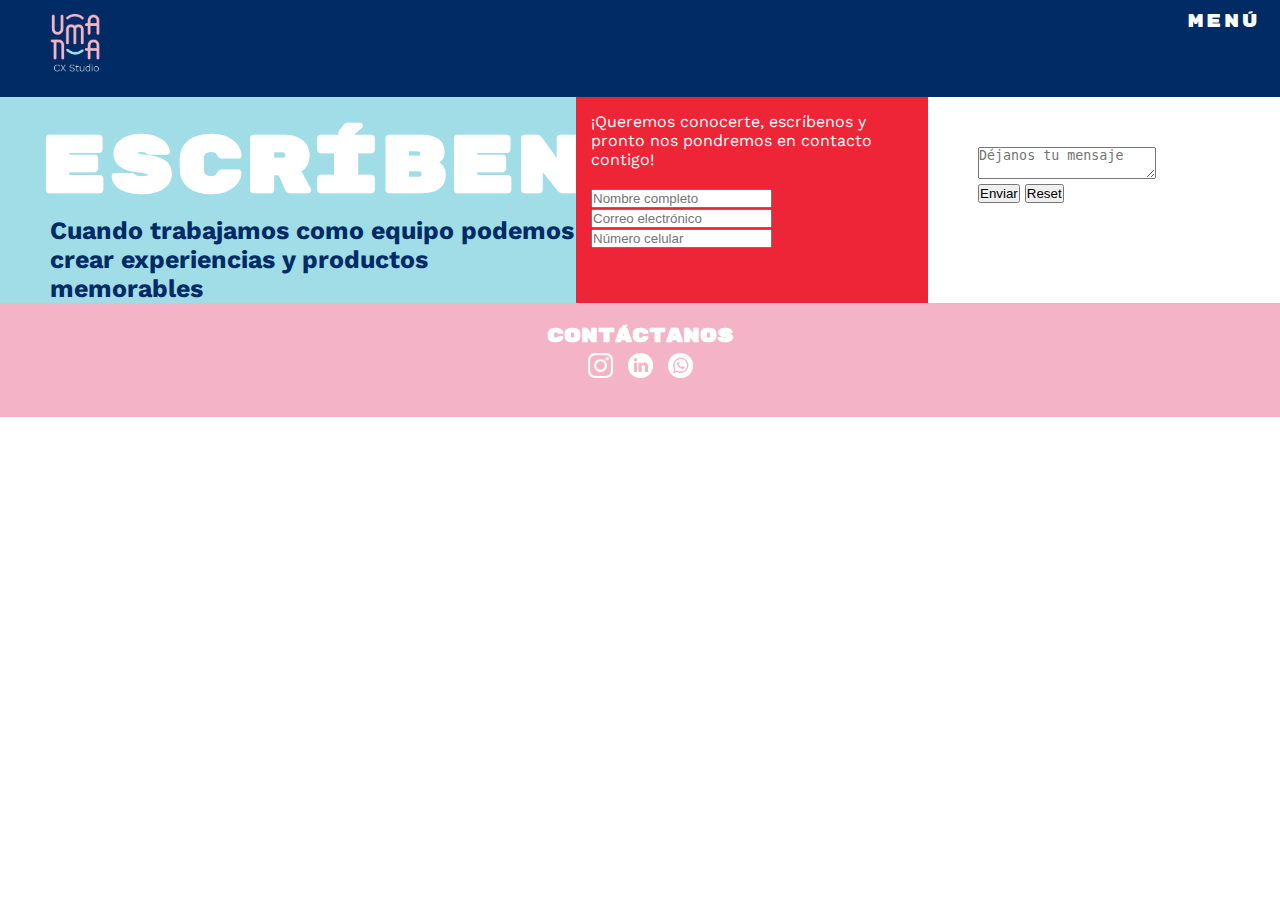
<file: contacto.html>
<!DOCTYPE html>
<html>
<head>
	<link rel="stylesheet" href="https://cdn.jsdelivr.net/npm/bootstrap@4.5.3/dist/css/bootstrap.min.css" integrity="sha384-TX8t27EcRE3e/ihU7zmQxVncDAy5uIKz4rEkgIXeMed4M0jlfIDPvg6uqKI2xXr2" crossorigin="anonymous">

	<title>Contáctanos</title>
	<link rel="stylesheet" href="CSS/estilos-Umana2.css">
	<link href="https://fonts.googleapis.com/css2?family=Work+Sans:ital,wght@0,400;0,500;0,700;1,300&display=swap" rel="stylesheet">
	<link href="https://fonts.googleapis.com/css2?family=Rubik+Mono+One&display=swap" rel="stylesheet">
</head>
<body class="grid3">
					
<header class="headerCont">
	<div class="logo">
			<a href="" class="logo"></a><img width="150" src="images/Logo_Umana Rosado.png" alt="logo Umana rojo">
	</div>	
	<nav>
		<ul>
		    <li><a href="#"></a>MENÚ
		   		 <ul>
					<li><a href="index.html">INICIO</a></li>
				    <li><a href="serviciosBEM.html">SERVICIOS</a></li>
				    <li><a href="contacto.html">CONTÁCTANOS</a></li>
				</ul>		
			</li>	  
		</ul>
	</nav>
</header><!-- /header -->

<section class="frase">
	<div class="frase1"><h1>Escríbenos</h1></div>
	
	<div class="frase2"><h4>Cuando trabajamos como equipo podemos crear experiencias y productos memorables</h4></div>
</section>

<section class="boxes1">
	<div><p>¡Queremos conocerte, escríbenos y pronto nos pondremos en contacto contigo!</p></div>
	<form action="" method="post">
	<br>
	<label for="Nombre completo"></label>
	<input type="text" name="Nombre Completo"placeholder="Nombre completo">
	<br>
	<label for="Correo"></label>
	<input type="email" name="Correo" placeholder="Correo electrónico">
	<br>
	<label for="celular"></label>
	<input type="number" name="Celular" value="" placeholder="Número celular">
	<br>
</section>

<section class="boxMensaje">
	<label for="Mensaje"></label>
	<textarea name="Mensaje"placeholder="Déjanos tu mensaje"></textarea>
	<br>
	<input type="submit" name="Enviar" value="Enviar">
	<input type="reset" name="limpiar">
</section>

<footer>	
		<section>
				<h3 class="text-uppercase">Contáctanos</h3>
			</section>

		<section>
		
				<a href=""><img width="25" src="images/instagram-white-02.png" alt="logo instagram"></a>

				<a href=""><img width="25" src="images/linkedin-white-02.png" alt="logo linkedin blanco"></a>
				
				<a href=""><img width="25" src="images/whatsapp-white-02.png" alt="logo whastapp blanco"></a>
			
		</section>
	</footer>

	 <script src="https://code.jquery.com/jquery-3.5.1.slim.min.js" integrity="sha384-DfXdz2htPH0lsSSs5nCTpuj/zy4C+OGpamoFVy38MVBnE+IbbVYUew+OrCXaRkfj" crossorigin="anonymous"></script>
    <script src="https://cdn.jsdelivr.net/npm/popper.js@1.16.1/dist/umd/popper.min.js" integrity="sha384-9/reFTGAW83EW2RDu2S0VKaIzap3H66lZH81PoYlFhbGU+6BZp6G7niu735Sk7lN" crossorigin="anonymous"></script>
    <script src="https://stackpath.bootstrapcdn.com/bootstrap/4.5.2/js/bootstrap.min.js" integrity="sha384-B4gt1jrGC7Jh4AgTPSdUtOBvfO8shuf57BaghqFfPlYxofvL8/KUEfYiJOMMV+rV" crossorigin="anonymous"></script>

</body>
</html>
</file>
<file: CSS/estilos-Umana2.css>
@charset "UTF-8";
@import url("https://fonts.googleapis.com/css2?family=Work+Sans&display=swap");
@import url("https://fonts.googleapis.com/css2?family=Rubik+Mono+One&display=swap");
body {
  font-family: "Work Sans", sans-serif;
}

h1 h2 h3 {
  font-family: "Rubik Mono One", sans-serif;
}

* {
  margin: 0;
  padding: 0;
}

.grid2 {
  display: grid;
  grid-template-columns: 25% 75%;
  grid-template-rows: auto auto auto auto auto;
  grid-template-areas: "headerI headerI" "fotoLogo fotoLogo" "quienesSomos quienesSomos" "photoLizLeft quoteLizRight" "footer footer";
  height: 100vh;
}

.headerInde {
  grid-area: headerI;
  display: flex;
  flex-direction: row;
  justify-content: space-between;
  z-index: 100;
  background-color: #ee2537;
}

@keyframes logoAnimation {
  /*
	0%{ width: 400px;}
	100% { width: 1300px;}
	*/
}

.logo {
  display: flex;
  flex-direction: row;
  align-items: center;
  animation-name: logoAnimation;
  animation-duration: 2s;
  padding-bottom: 10px;
  padding-top: 3px;
}

.logo:hover {
  transform: scale(1.2);
}

nav ul li {
  display: block;
  text-align: right;
  color: #fff;
  font-size: 18px;
  margin-right: 20px;
  padding-top: 10px;
  font-weight: 500;
  letter-spacing: 3px;
  font-family: "Rubik Mono One", sans-serif;
}

nav ul li ul {
  display: none;
}

nav ul li:hover ul {
  display: block;
}

nav ul li ul a {
  display: block;
  color: #fff;
  text-decoration: none;
  font-size: 15px;
  font-weight: 400;
  white-space: nowrap;
  letter-spacing: 0px;
  line-height: 4.5px;
  font-family: "Work Sans", sans-serif;
}

nav ul li ul a:hover {
  color: #012b65;
}

.fotoLogo {
  display: flex;
  flex-direction: column;
  grid-area: fotoLogo;
}

.quienesSomos {
  grid-area: quienesSomos;
  background-color: #a0dde7;
  display: flex;
  flex-direction: column;
  padding: 25px;
}

.quienesSomos h1 {
  color: #ee2537;
  font-size: 50px;
  font-family: "Rubik Mono One", sans-serif;
}

.quienesSomos p {
  color: #012b65;
  font-size: 25px;
}

.lizPhoto {
  grid-area: photoLizLeft;
  background-color: #ee2537;
}

.lizPhoto img {
  padding-left: 60px;
  padding-top: 30px;
  padding-bottom: 20px;
}

.quoteLiz {
  grid-area: quoteLizRight;
  background-color: #f4b3c7;
  display: flex;
  flex-direction: column;
  text-align: right;
  justify-content: center;
  padding-right: 30px;
  padding-left: 50px;
}

.quoteLiz h2 {
  font-size: 35px;
  font-family: "Rubik Mono One", sans-serif;
  color: #fff;
}

.quoteLiz p {
  font-family: "Work Sans", sans-serif;
  font-size: 25px;
  color: #012b65;
}

.footerIn {
  grid-area: footer;
  background-color: #012b65;
  display: flex;
  flex-direction: column;
  align-items: center;
  padding-bottom: 20px;
}

.footerIn h3 {
  font-size: 20px;
  font-family: "Rubik Mono One", sans-serif;
  color: #fff;
  padding-top: 20px;
  display: flex;
  flex-direction: row;
  justify-content: center;
}

.footerIn section a img {
  display: inline-block;
  text-align: center;
  padding: 5px;
}

.footerIn section a img:hover {
  transform: scale(1.5);
}

.float1 {
  float: right;
}

* {
  margin: 0;
  padding: 0;
}

.gridServicios {
  display: grid;
  grid-template-columns: 50% 50%;
  grid-template-rows: auto auto auto auto auto auto;
  grid-template-areas: "headerS headerS" "serviciosSe serviciosSe" "asesoríaS investigacionS" "brandingS disenoWebS" "contenidoRS contenidoRS" "footerS footerS";
}

.headerSer {
  grid-area: headerS;
  display: flex;
  flex-direction: row;
  justify-content: space-between;
  background-color: #a0dde7;
  z-index: 100;
}

.logo {
  display: flex;
  flex-direction: row;
  align-items: center;
  animation-name: logoAnimation;
  animation-duration: 2s;
  padding-bottom: 10px;
  padding-top: 3px;
}

.logo:hover {
  transform: scale(1.2);
}

nav ul li {
  display: block;
  text-align: right;
  color: #012b65;
  font-size: 18px;
  margin-right: 20px;
  padding-top: 10px;
  font-weight: 500;
  letter-spacing: 3px;
  font-family: "Rubik Mono One", sans-serif;
}

nav ul li ul {
  display: none;
}

nav ul li:hover ul {
  display: block;
}

nav ul li ul a {
  display: block;
  color: #fff;
  text-decoration: none;
  font-size: 15px;
  font-weight: 400;
  white-space: nowrap;
  letter-spacing: 0px;
  line-height: 4.5px;
  font-family: "Work Sans", sans-serif;
}

nav ul li ul a:hover {
  color: #012b65;
}

.conoceServicios {
  grid-area: serviciosSe;
  background-color: #fff;
  display: flex;
  flex-direction: row;
  align-items: center;
  width: 100%;
}

.conoceServicios__h1 {
  color: #ee2537;
  text-align: center;
  font-family: "Rubik Mono One", sans-serif;
  font-size: 60px;
  display: flex;
  flex-direction: row;
  justify-content: center;
}

.contenedor {
  grid-area: asesoríaS;
  max-width: 870px;
  width: 90%;
  padding: 0px;
  padding-left: 30px;
}

.box {
  background-color: #f4b3c7;
  border-radius: 15px;
  padding: 20px;
  display: flex;
  align-items: center;
  position: relative;
  margin-bottom: 50px;
}

.box__img {
  width: 300px;
  margin-right: 30px;
  border-radius: 5%;
}

.box__titulo {
  font-family: "Rubik Mono One", sans-serif;
  font-size: 1.5rem;
  margin-bottom: 20px;
  color: #fff;
}

.box__titulo:hover {
  transform: scale(1.05);
}

.box__parrafo {
  line-height: 20px;
  font-size: 1rem;
  font-family: "Work Sans", sans-serif;
  color: #012b65;
  padding-bottom: 20px;
}

.boton {
  display: inline-block;
  text-decoration: none;
}

.boton--derecha {
  background-color: #ee2537;
  color: #fff;
  position: absolute;
  border-radius: 10%;
  height: 25px;
  right: 20px;
  bottom: 10px;
}

.contenedor2 {
  grid-area: investigacionS;
  max-width: 870px;
  width: 90%;
}

.box2 {
  background-color: #a0dde7;
  border-radius: 15px;
  padding: 20px;
  display: flex;
  align-items: center;
  position: relative;
  margin-bottom: 50px;
}

.box2__img {
  width: 300px;
  margin-right: 30px;
  border-radius: 5%;
}

.box2__titulo {
  font-family: "Rubik Mono One", sans-serif;
  font-size: 1.5rem;
  margin-bottom: 20px;
  color: #fff;
}

.box2__titulo:hover {
  transform: scale(1.05);
}

.box2__parrafo {
  line-height: 20px;
  font-size: 1rem;
  font-family: 'Work Sans', sans-serif;
  color: #012b65;
  padding-bottom: 60px;
}

.boton2 {
  display: inline-block;
  text-decoration: none;
}

.boton2--derecha {
  color: #fff;
  background-color: #ee2537;
  position: absolute;
  height: 20px;
  right: 20px;
  bottom: 10px;
  border-radius: 10%;
}

.contenedor3 {
  grid-area: brandingS;
  max-width: 870px;
  width: 90%;
  padding-left: 30px;
}

.box3 {
  background-color: #012b65;
  border-radius: 15px;
  padding: 20px;
  display: flex;
  align-items: center;
  position: relative;
  margin-bottom: 50px;
}

.box3__img {
  width: 300px;
  margin-right: 30px;
  border-radius: 5%;
}

.box3__titulo {
  font-family: "Rubik Mono One", sans-serif;
  font-size: 1.5rem;
  margin-bottom: 20px;
  color: #fff;
}

.box3__titulo:hover {
  transform: scale(1.05);
}

.box3__parrafo {
  line-height: 20px;
  font-size: 1rem;
  font-family: 'Work Sans', sans-serif;
  color: #fff;
  padding-bottom: 60px;
}

.boton3 {
  display: inline-block;
  text-decoration: none;
}

.boton3--derecha {
  background-color: #ee2537;
  color: #fff;
  position: absolute;
  border-radius: 10%;
  height: 20px;
  right: 20px;
  bottom: 10px;
}

.contenedor4 {
  grid-area: disenoWebS;
  max-width: 870px;
  width: 90%;
}

.box4 {
  background-color: #ee2537;
  border-radius: 15px;
  padding: 20px;
  display: flex;
  align-items: center;
  position: relative;
  margin-bottom: 50px;
}

.box4__img {
  width: 300px;
  margin-right: 30px;
  border-radius: 5%;
}

.box4__titulo {
  font-family: "Rubik Mono One", sans-serif;
  font-size: 1.5rem;
  margin-bottom: 20px;
  color: #fff;
}

.box4__titulo:hover {
  transform: scale(1.05);
}

.box4__parrafo {
  line-height: 20px;
  font-size: 1rem;
  font-family: "Work Sans", sans-serif;
  color: #012b65;
  padding-bottom: 60px;
}

.boton4 {
  display: inline-block;
  text-decoration: none;
}

.boton4--derecha {
  background-color: #fff;
  color: #ee2537;
  position: absolute;
  border-radius: 10%;
  height: 20px;
  right: 20px;
  bottom: 10px;
}

.contenedor5 {
  grid-area: contenidoRS;
  max-width: 870px;
  width: 45%;
  margin-left: 380px;
}

.box5 {
  background-color: #f4b3c7;
  border-radius: 15px;
  padding: 20px;
  display: flex;
  align-items: center;
  position: relative;
  margin-bottom: 50px;
}

.box5__img {
  width: 300px;
  margin-right: 30px;
  border-radius: 5%;
}

.box5__titulo {
  font-family: "Rubik Mono One", sans-serif;
  font-size: 1.5rem;
  margin-bottom: 20px;
  color: #fff;
}

.box5__titulo:hover {
  transform: scale(1.05);
}

.box5__parrafo {
  line-height: 20px;
  font-size: 1rem;
  font-family: "textos";
  color: #012b65;
  padding-bottom: 30px;
}

.boton5 {
  display: inline-block;
  text-decoration: none;
}

.boton5--derecha {
  background-color: #ee2537;
  color: #fff;
  position: absolute;
  height: 20px;
  right: 20px;
  bottom: 10px;
  border-radius: 10%;
}

.footerSer {
  grid-area: footerS;
  background-color: #012b65;
  display: flex;
  flex-direction: column;
  align-items: center;
  padding-bottom: 20px;
}

.footerSer h3 {
  font-size: 20px;
  font-family: "Rubik Mono One", sans-serif;
  color: #fff;
  padding-top: 20px;
  display: flex;
  flex-direction: row;
  justify-content: center;
}

.footerSer section a img {
  display: inline-block;
  text-align: center;
  padding: 5px;
}

.footerSer section a img:hover {
  transform: scale(1.5);
}

.grid3 {
  display: grid;
  grid-template-columns: 45% 27.5% 27.5%;
  grid-template-rows: auto auto auto;
  grid-template-areas: "headerC headerC headerC" "fraseC boxesC boxMC" "footerC footerC footerC";
}

/*
.titulo {
font-family: $titulos;
}
*/
.headerCont {
  grid-area: headerC;
  display: flex;
  flex-direction: row;
  justify-content: space-between;
  z-index: 100;
  background-color: #012b65;
}

@keyframes logoAnimation {
  /*
	0%{ width: 400px;}
	100% { width: 1300px;}
	*/
}

.logo {
  display: flex;
  flex-direction: row;
  align-items: center;
  animation-name: logoAnimation;
  animation-duration: 2s;
  padding-bottom: 10px;
  padding-top: 3px;
}

.logo:hover {
  transform: scale(1.2);
}

nav ul li {
  display: block;
  text-align: right;
  color: white;
  font-size: 18px;
  margin-right: 20px;
  padding-top: 10px;
  font-weight: 500;
  letter-spacing: 3px;
  font-family: "Rubik Mono One", sans-serif;
}

nav ul li ul {
  display: none;
}

nav ul li:hover ul {
  display: block;
}

nav ul li ul a {
  display: block;
  color: #fff;
  text-decoration: none;
  font-size: 15px;
  font-weight: 400;
  white-space: nowrap;
  letter-spacing: 0px;
  line-height: 4.5px;
  font-family: "Work Sans", sans-serif;
}

nav ul li ul a:hover {
  color: #ee2537;
}

.frase {
  background-color: #a0dde7;
  grid-template-areas: fraseC;
  display: flex;
  flex-direction: column;
  padding-left: 40px;
}

.frase1 {
  font-family: "Rubik Mono One", sans-serif;
  font-size: 40px;
  padding-top: 20px;
  color: #fff;
}

.frase2 {
  font-family: "Work Sans", sans-serif;
  font-size: 25px;
  color: #012b65;
  padding-left: 10px;
  font-weight: 700;
}

.boxes1 {
  grid-template-areas: boxesC;
  background-color: #ee2537;
  padding: 15px;
}

.boxes1 p {
  font-family: "Work Sans", sans-serif;
  color: #fff;
}

.boxMensaje {
  grid-template-areas: boxMC;
  padding: 50px;
}

footer {
  grid-area: footerC;
  background-color: #f4b3c7;
  display: flex;
  flex-direction: column;
  align-items: center;
  padding-bottom: 30px;
}

footer h3 {
  font-size: 20px;
  font-family: "Rubik Mono One", sans-serif;
  color: #fff;
  padding-top: 20px;
  display: flex;
  flex-direction: row;
  justify-content: center;
}

footer section a img {
  display: inline-block;
  text-align: center;
  padding: 5px;
}

footer section a img:hover {
  transform: scale(1.5);
}
</file>
